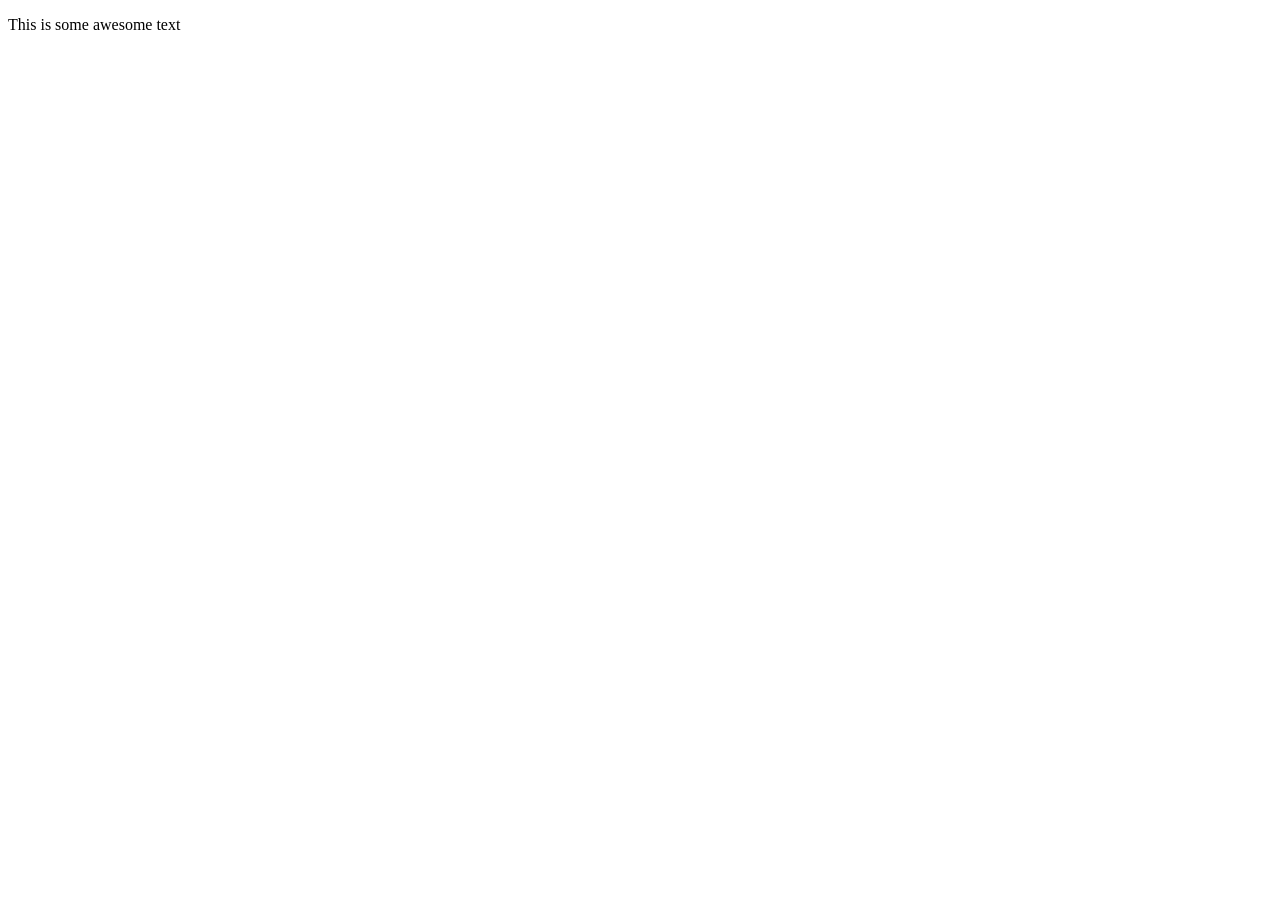
<file: basicPageWeek2.html>
﻿<!DOCTYPE html PUBLIC "-//W3C//DTD XHTML 1.0 Transitional//EN" "http://www.w3.org/TR/xhtml1/DTD/xhtml1-transitional.dtd">

<html xmlns="http://www.w3.org/1999/xhtml">

	<head>
		<meta http-equiv="Content-Type" content="text/html; charset=UTF-8" />
		<meta content="en-us" http-equiv="Content-Language" />
		<title>This is some awesome text</title>
	</head>

	<body>
		
		<div>
			<p>This is some awesome text</p>
		</div>

	</body>
	
</html>
</file>
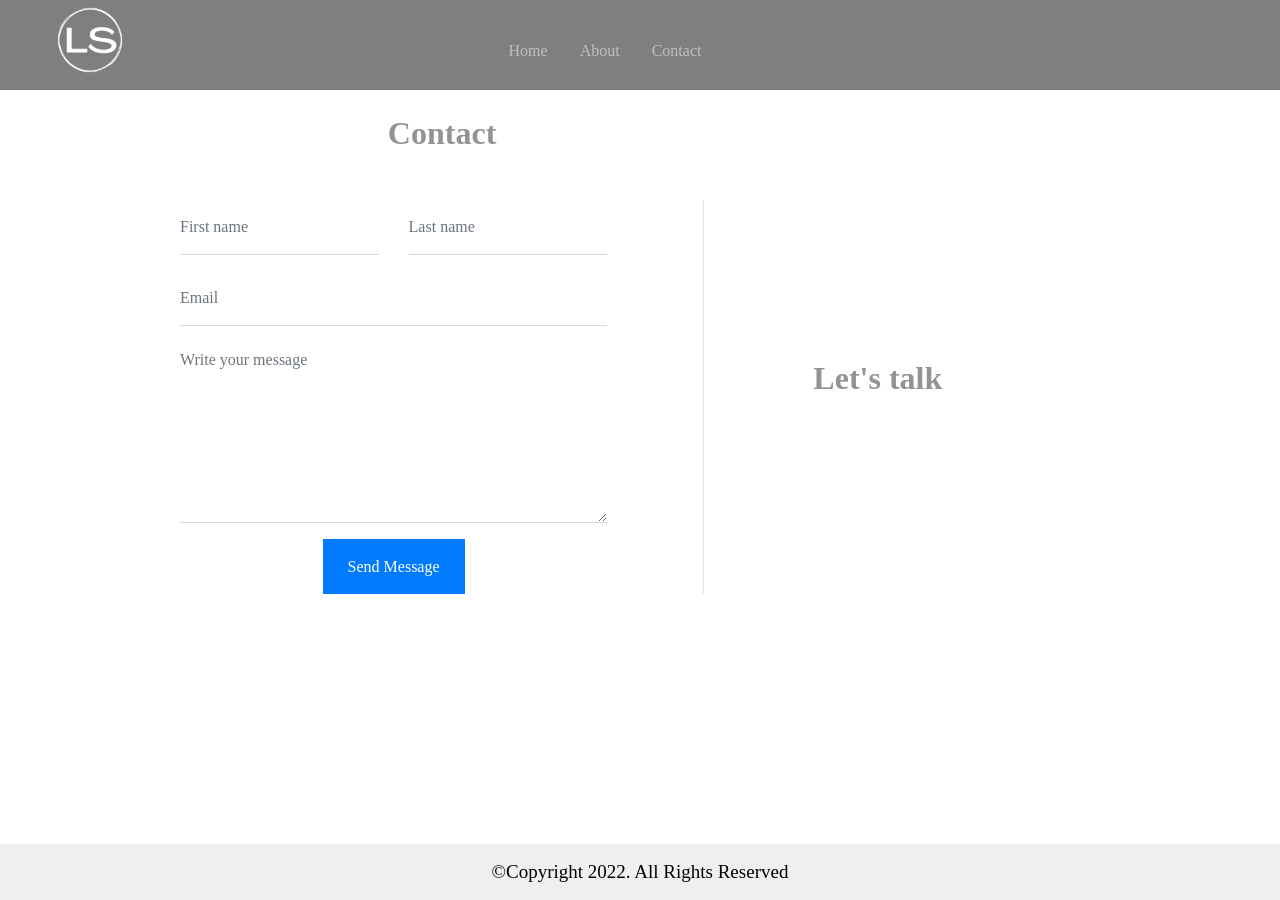
<file: Assignment-4/contact.html>
<!doctype html>
<html lang="en">
<head>

	<meta charset="utf-8">
	<meta name="viewport" content="width=device-width, initial-scale=1, shrink-to-fit=no">
	<link href="https://fonts.googleapis.com/css?family=Poppins:300,400,500,700,900&display=swap" rel="stylesheet">
	<link rel="stylesheet" href="https://cdn.jsdelivr.net/npm/bootstrap@4.4.1/dist/css/bootstrap.min.css" >
	<link rel="stylesheet" type="text/css" href="assets/css/contact.css">
	<link rel="stylesheet" href="https://cdnjs.cloudflare.com/ajax/libs/font-awesome/4.7.0/css/font-awesome.min.css">
	<title>Assignment</title>
</head>
<body>
	<!-- Mobile View Header -->
	<div class="mHeader" id="mHeader">
		<!-- Mobile View Header Top Bar -->
		<div class="mTop">
			<!-- Mobile View Header Top Bar Times -->
			<div class="right" onclick="myFunction()">
				<span>&times;</span>
			</div>
		</div>
		<!-- Mobile View Header NavBar -->
		<div class="mHeaderNav">
			<ul>
				<li><a href="index.html">Home</a></li>
				<li><a href="about.html">About</a></li>
				<li><a href="contact.html">Contact</a></li>
			</ul>
		</div>
	</div>
	<a href="javascript:void(0);" class="menuIcon" onclick="myFunction()">
		<i class="fa fa-bars"></i>
	</a>
	<div class="header" id="header">
		<div class="logo">
			<a href="index.html"><img src="assets/images/logo1.png" title="Logo" alt="Logo"></a>
		</div>
		<div class="navbar">
			<ul>
				<li><a href="index.html">Home</a></li>
				<li><a href="about.html">About</a></li>
				<li><a href="contact.html">Contact</a></li>
			</ul>
		</div>
	</div>
	<div class="content">
		<div class="container">
			<div class="row justify-content-center">
				<div class="col-md-10">
					<div class="row align-items-center">
						<div class="col-lg-7 mb-5 mb-lg-0">
							<h3 class="mb-5">Contact</h3>
							<form class="border-right pr-5 mb-5" method="post" id="contactForm" name="contactForm">
								<div class="row">
									<div class="col-md-6 form-group">
										<input type="text" class="form-control" name="fname" id="fname" placeholder="First name">
									</div>
									<div class="col-md-6 form-group">
										<input type="text" class="form-control" name="lname" id="lname" placeholder="Last name">
									</div>
								</div>
								<div class="row">
									<div class="col-md-12 form-group">
										<input type="text" class="form-control" name="email" id="email" placeholder="Email">
									</div>
								</div>
								<div class="row">
									<div class="col-md-12 form-group">
										<textarea class="form-control" name="message" id="message" cols="30" rows="7" placeholder="Write your message"></textarea>
									</div>
								</div>
								<div class="row">
									<div class="col-md-12">
										<input type="submit" value="Send Message" class="btn btn-primary rounded-0 py-2 px-4">
										<span class="submitting"></span>
									</div>
								</div>
							</form>
							<div id="form-message-warning" class="mt-4"></div>
							<div id="form-message-success">
								Your message was sent, thank you!
							</div>
						</div>
						<div class="col-lg-4 ml-auto">
							<h3 class="mb-4">Let's talk</h3>
						</div>
					</div>
				</div>
			</div>
		</div>
	</div>
	<footer>
		<span class="text-center">&copy;Copyright 2022. All Rights Reserved</span>
	</footer>
	<script>
		function myFunction() {
			var x = document.getElementById("mHeader");
			var m = document.getElementById("menuIcon");
			if (x.style.display === "block") {
				x.style.display = "none";
				m.style.display = "block";

			} else {
				x.style.display = "block";
				m.style.display = "none";
			}
		}
	</script>
</body>
</html>
</file>
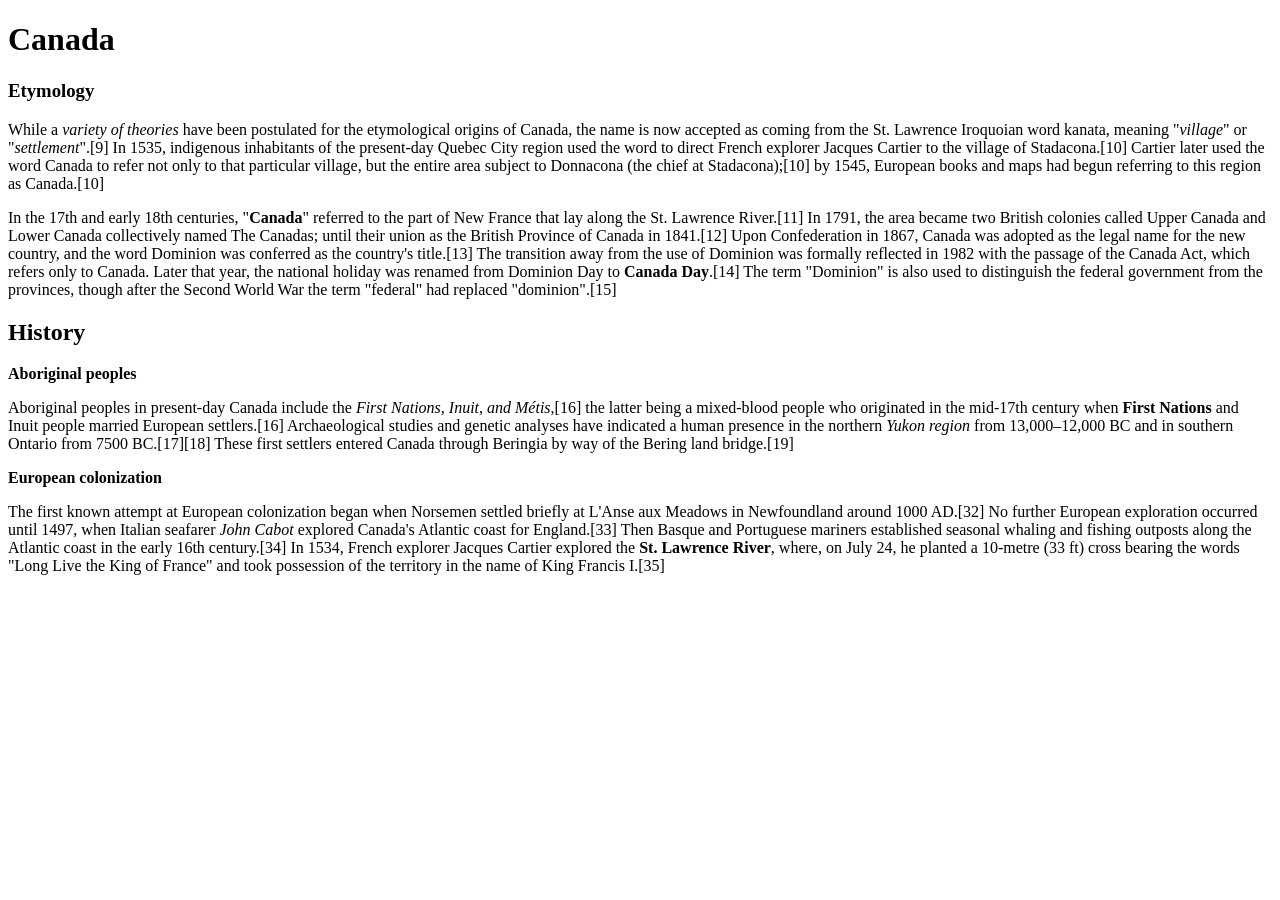
<file: LAB 2/challenge1.html>
<!DOCTYPE html PUBLIC "-//W3C//DTD XHTML 1.0 Transitional//EN" "http://www.w3.org/TR/xhtml1/DTD/xhtml1-transitional.dtd">

<html xmlns="http://www.w3.org/1999/xhtml">

	<head>
		<meta http-equiv="Content-Type" content="text/html; charset=UTF-8" />
		<meta content="en-us" http-equiv="Content-Language" />
		<title>This is some awesome text</title>
	</head>

	<body>

		<div>
			<h1>Canada</h1>
<h3>Etymology</h3>
<p>
	While a <em>variety of theories</em> have been postulated for the etymological origins of Canada, the name is now accepted as coming from the St. Lawrence Iroquoian word kanata, meaning "<em>village</em>" or "<em>settlement</em>".[9] In 1535, indigenous inhabitants of the present-day Quebec City region used the word to direct French explorer Jacques Cartier to the village of Stadacona.[10] Cartier later used the word Canada to refer not only to that particular village, but the entire area subject to Donnacona (the chief at Stadacona);[10] by 1545, European books and maps had begun referring to this region as Canada.[10]</p>

<p>
In the 17th and early 18th centuries, "<strong>Canada</strong>" referred to the part of New France that lay along the St. Lawrence River.[11] In 1791, the area became two British colonies called Upper Canada and Lower Canada collectively named The Canadas; until their union as the British Province of Canada in 1841.[12] Upon Confederation in 1867, Canada was adopted as the legal name for the new country, and the word Dominion was conferred as the country's title.[13] The transition away from the use of Dominion was formally reflected in 1982 with the passage of the Canada Act, which refers only to Canada. Later that year, the national holiday was renamed from Dominion Day to <strong>Canada Day</strong>.[14] The term "Dominion" is also used to distinguish the federal government from the provinces, though after the Second World War the term "federal" had replaced "dominion".[15]
</p>
<h2>History</h2>
<p><strong>Aboriginal peoples</strong></p>
<p>
Aboriginal peoples in present-day Canada include the <em>First Nations, Inuit, and Métis</em>,[16] the latter being a mixed-blood people who originated in the mid-17th century when <strong>First Nations</strong> and Inuit people married European settlers.[16] Archaeological studies and genetic analyses have indicated a human presence in the northern <em>Yukon region</em> from 13,000–12,000 BC and in southern Ontario from 7500 BC.[17][18] These first settlers entered Canada through Beringia by way of the Bering land bridge.[19]
</p>
<p><strong>European colonization</strong></p>
	<p>
The first known attempt at European colonization began when Norsemen settled briefly at L'Anse aux Meadows in Newfoundland around 1000 AD.[32] No further European exploration occurred until 1497, when Italian seafarer <em>John Cabot</em> explored Canada's Atlantic coast for England.[33] Then Basque and Portuguese mariners established seasonal whaling and fishing outposts along the Atlantic coast in the early 16th century.[34] In 1534, French explorer Jacques Cartier explored the <strong>St. Lawrence River</strong>, where, on July 24, he planted a 10-metre (33 ft) cross bearing the words "Long Live the King of France" and took possession of the territory in the name of King Francis I.[35]
</p>


	</body>

</html>
</file>
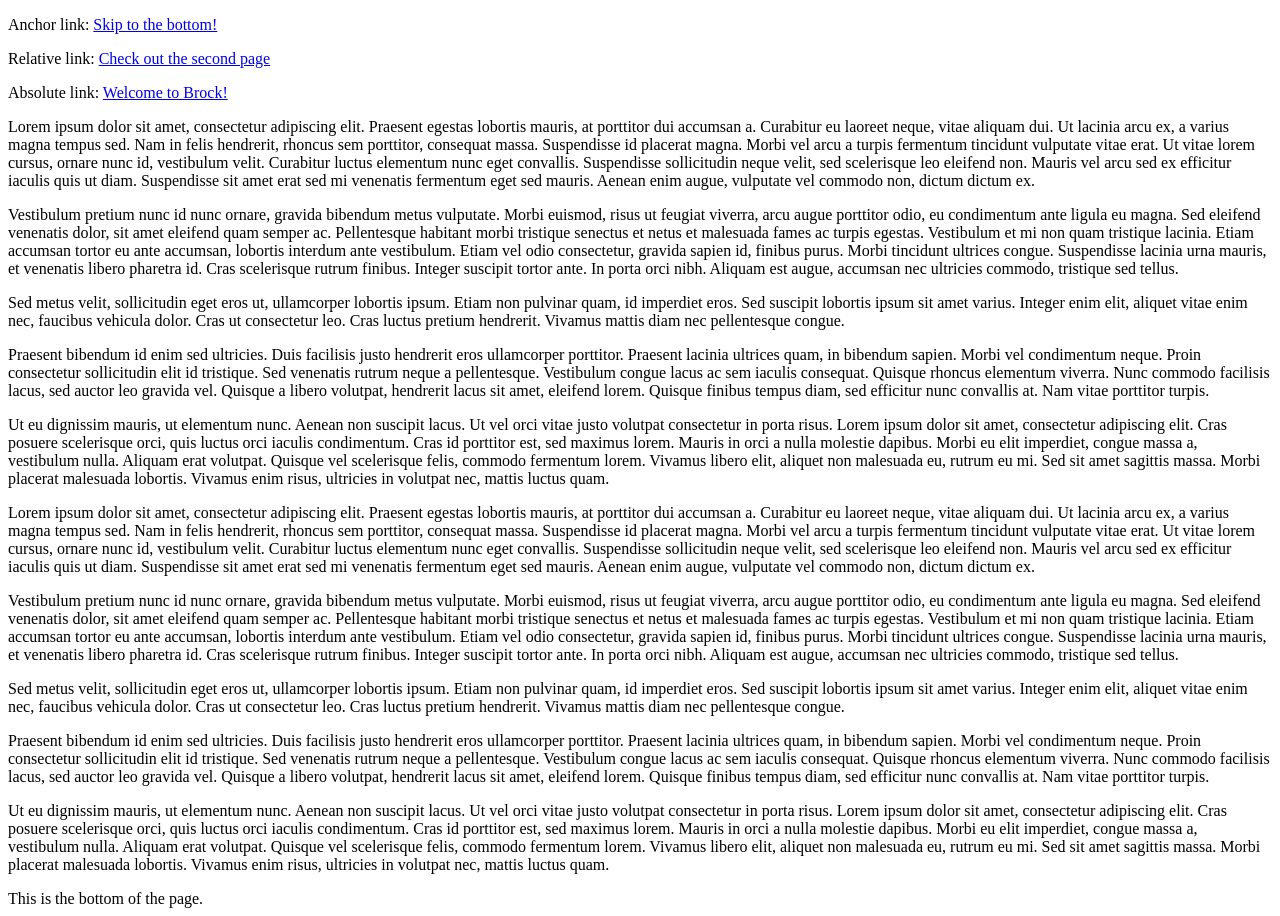
<file: LAB 2/challenge2-1.html>
<!DOCTYPE html PUBLIC "-//W3C//DTD XHTML 1.0 Transitional//EN" "http://www.w3.org/TR/xhtml1/DTD/xhtml1-transitional.dtd">
<html xmlns="http://www.w3.org/1999/xhtml">
  <head>
    <meta http-equiv="Content-Type" content="text/html; charset=UTF-8" />
    <meta content="en-us" http-equiv="Content-Language" />
    <title>Challenge 2-1</title>
  </head>
  <body>
    <p>Anchor link: <a href="#bottom">Skip to the bottom!</a></p>
    <p>
      Relative link: <a href="Challenge-2-2.html">Check out the second page</a>
    </p>
    <p>Absolute link: <a href="https://brocku.ca">Welcome to Brock!</a></p>
    <p>
      Lorem ipsum dolor sit amet, consectetur adipiscing elit. Praesent egestas
      lobortis mauris, at porttitor dui accumsan a. Curabitur eu laoreet neque,
      vitae aliquam dui. Ut lacinia arcu ex, a varius magna tempus sed. Nam in
      felis hendrerit, rhoncus sem porttitor, consequat massa. Suspendisse id
      placerat magna. Morbi vel arcu a turpis fermentum tincidunt vulputate
      vitae erat. Ut vitae lorem cursus, ornare nunc id, vestibulum velit.
      Curabitur luctus elementum nunc eget convallis. Suspendisse sollicitudin
      neque velit, sed scelerisque leo eleifend non. Mauris vel arcu sed ex
      efficitur iaculis quis ut diam. Suspendisse sit amet erat sed mi venenatis
      fermentum eget sed mauris. Aenean enim augue, vulputate vel commodo non,
      dictum dictum ex.
    </p>

    <p>
      Vestibulum pretium nunc id nunc ornare, gravida bibendum metus vulputate.
      Morbi euismod, risus ut feugiat viverra, arcu augue porttitor odio, eu
      condimentum ante ligula eu magna. Sed eleifend venenatis dolor, sit amet
      eleifend quam semper ac. Pellentesque habitant morbi tristique senectus et
      netus et malesuada fames ac turpis egestas. Vestibulum et mi non quam
      tristique lacinia. Etiam accumsan tortor eu ante accumsan, lobortis
      interdum ante vestibulum. Etiam vel odio consectetur, gravida sapien id,
      finibus purus. Morbi tincidunt ultrices congue. Suspendisse lacinia urna
      mauris, et venenatis libero pharetra id. Cras scelerisque rutrum finibus.
      Integer suscipit tortor ante. In porta orci nibh. Aliquam est augue,
      accumsan nec ultricies commodo, tristique sed tellus.
    </p>

    <p>
      Sed metus velit, sollicitudin eget eros ut, ullamcorper lobortis ipsum.
      Etiam non pulvinar quam, id imperdiet eros. Sed suscipit lobortis ipsum
      sit amet varius. Integer enim elit, aliquet vitae enim nec, faucibus
      vehicula dolor. Cras ut consectetur leo. Cras luctus pretium hendrerit.
      Vivamus mattis diam nec pellentesque congue.
    </p>

    <p>
      Praesent bibendum id enim sed ultricies. Duis facilisis justo hendrerit
      eros ullamcorper porttitor. Praesent lacinia ultrices quam, in bibendum
      sapien. Morbi vel condimentum neque. Proin consectetur sollicitudin elit
      id tristique. Sed venenatis rutrum neque a pellentesque. Vestibulum congue
      lacus ac sem iaculis consequat. Quisque rhoncus elementum viverra. Nunc
      commodo facilisis lacus, sed auctor leo gravida vel. Quisque a libero
      volutpat, hendrerit lacus sit amet, eleifend lorem. Quisque finibus tempus
      diam, sed efficitur nunc convallis at. Nam vitae porttitor turpis.
    </p>

    <p>
      Ut eu dignissim mauris, ut elementum nunc. Aenean non suscipit lacus. Ut
      vel orci vitae justo volutpat consectetur in porta risus. Lorem ipsum
      dolor sit amet, consectetur adipiscing elit. Cras posuere scelerisque
      orci, quis luctus orci iaculis condimentum. Cras id porttitor est, sed
      maximus lorem. Mauris in orci a nulla molestie dapibus. Morbi eu elit
      imperdiet, congue massa a, vestibulum nulla. Aliquam erat volutpat.
      Quisque vel scelerisque felis, commodo fermentum lorem. Vivamus libero
      elit, aliquet non malesuada eu, rutrum eu mi. Sed sit amet sagittis massa.
      Morbi placerat malesuada lobortis. Vivamus enim risus, ultricies in
      volutpat nec, mattis luctus quam.
    </p>
    <p>
      Lorem ipsum dolor sit amet, consectetur adipiscing elit. Praesent egestas
      lobortis mauris, at porttitor dui accumsan a. Curabitur eu laoreet neque,
      vitae aliquam dui. Ut lacinia arcu ex, a varius magna tempus sed. Nam in
      felis hendrerit, rhoncus sem porttitor, consequat massa. Suspendisse id
      placerat magna. Morbi vel arcu a turpis fermentum tincidunt vulputate
      vitae erat. Ut vitae lorem cursus, ornare nunc id, vestibulum velit.
      Curabitur luctus elementum nunc eget convallis. Suspendisse sollicitudin
      neque velit, sed scelerisque leo eleifend non. Mauris vel arcu sed ex
      efficitur iaculis quis ut diam. Suspendisse sit amet erat sed mi venenatis
      fermentum eget sed mauris. Aenean enim augue, vulputate vel commodo non,
      dictum dictum ex.
    </p>

    <p>
      Vestibulum pretium nunc id nunc ornare, gravida bibendum metus vulputate.
      Morbi euismod, risus ut feugiat viverra, arcu augue porttitor odio, eu
      condimentum ante ligula eu magna. Sed eleifend venenatis dolor, sit amet
      eleifend quam semper ac. Pellentesque habitant morbi tristique senectus et
      netus et malesuada fames ac turpis egestas. Vestibulum et mi non quam
      tristique lacinia. Etiam accumsan tortor eu ante accumsan, lobortis
      interdum ante vestibulum. Etiam vel odio consectetur, gravida sapien id,
      finibus purus. Morbi tincidunt ultrices congue. Suspendisse lacinia urna
      mauris, et venenatis libero pharetra id. Cras scelerisque rutrum finibus.
      Integer suscipit tortor ante. In porta orci nibh. Aliquam est augue,
      accumsan nec ultricies commodo, tristique sed tellus.
    </p>

    <p>
      Sed metus velit, sollicitudin eget eros ut, ullamcorper lobortis ipsum.
      Etiam non pulvinar quam, id imperdiet eros. Sed suscipit lobortis ipsum
      sit amet varius. Integer enim elit, aliquet vitae enim nec, faucibus
      vehicula dolor. Cras ut consectetur leo. Cras luctus pretium hendrerit.
      Vivamus mattis diam nec pellentesque congue.
    </p>

    <p>
      Praesent bibendum id enim sed ultricies. Duis facilisis justo hendrerit
      eros ullamcorper porttitor. Praesent lacinia ultrices quam, in bibendum
      sapien. Morbi vel condimentum neque. Proin consectetur sollicitudin elit
      id tristique. Sed venenatis rutrum neque a pellentesque. Vestibulum congue
      lacus ac sem iaculis consequat. Quisque rhoncus elementum viverra. Nunc
      commodo facilisis lacus, sed auctor leo gravida vel. Quisque a libero
      volutpat, hendrerit lacus sit amet, eleifend lorem. Quisque finibus tempus
      diam, sed efficitur nunc convallis at. Nam vitae porttitor turpis.
    </p>

    <p>
      Ut eu dignissim mauris, ut elementum nunc. Aenean non suscipit lacus. Ut
      vel orci vitae justo volutpat consectetur in porta risus. Lorem ipsum
      dolor sit amet, consectetur adipiscing elit. Cras posuere scelerisque
      orci, quis luctus orci iaculis condimentum. Cras id porttitor est, sed
      maximus lorem. Mauris in orci a nulla molestie dapibus. Morbi eu elit
      imperdiet, congue massa a, vestibulum nulla. Aliquam erat volutpat.
      Quisque vel scelerisque felis, commodo fermentum lorem. Vivamus libero
      elit, aliquet non malesuada eu, rutrum eu mi. Sed sit amet sagittis massa.
      Morbi placerat malesuada lobortis. Vivamus enim risus, ultricies in
      volutpat nec, mattis luctus quam.
    </p>
    <a name="bottom">This is the bottom of the page.</a>
  </body>
</html>
</file>
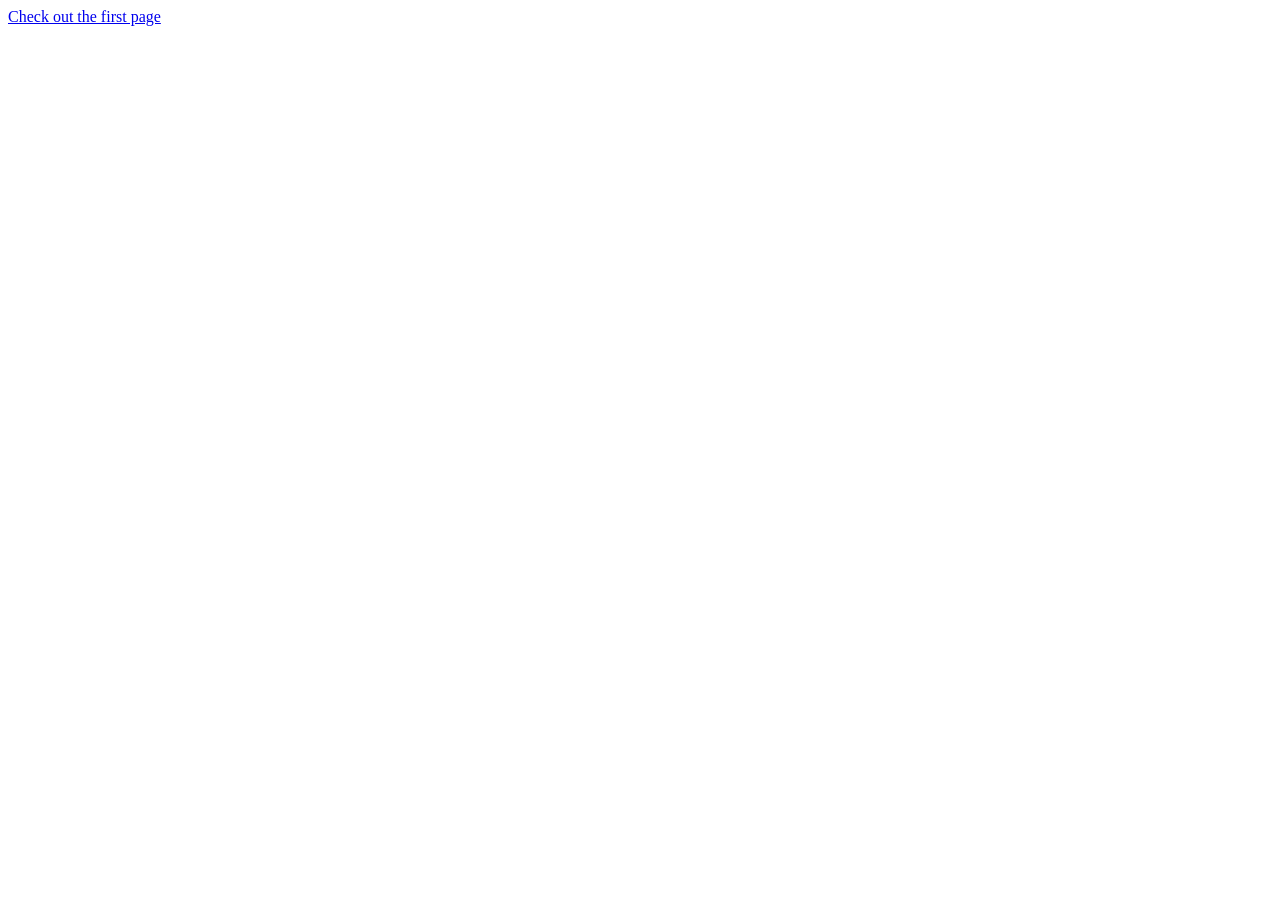
<file: LAB 2/challenge2-2.html>
<!DOCTYPE html PUBLIC "-//W3C//DTD XHTML 1.0 Transitional//EN" "http://www.w3.org/TR/xhtml1/DTD/xhtml1-transitional.dtd">
<html xmlns="http://www.w3.org/1999/xhtml">
  <head>
    <meta http-equiv="Content-Type" content="text/html; charset=UTF-8" />
    <meta content="en-us" http-equiv="Content-Language" />
    <title>Challenge 2-2</title>
  </head>
  <body>
    <a href="Challenge-2-1.html">Check out the first page</a>
  </body>
</html>
</file>
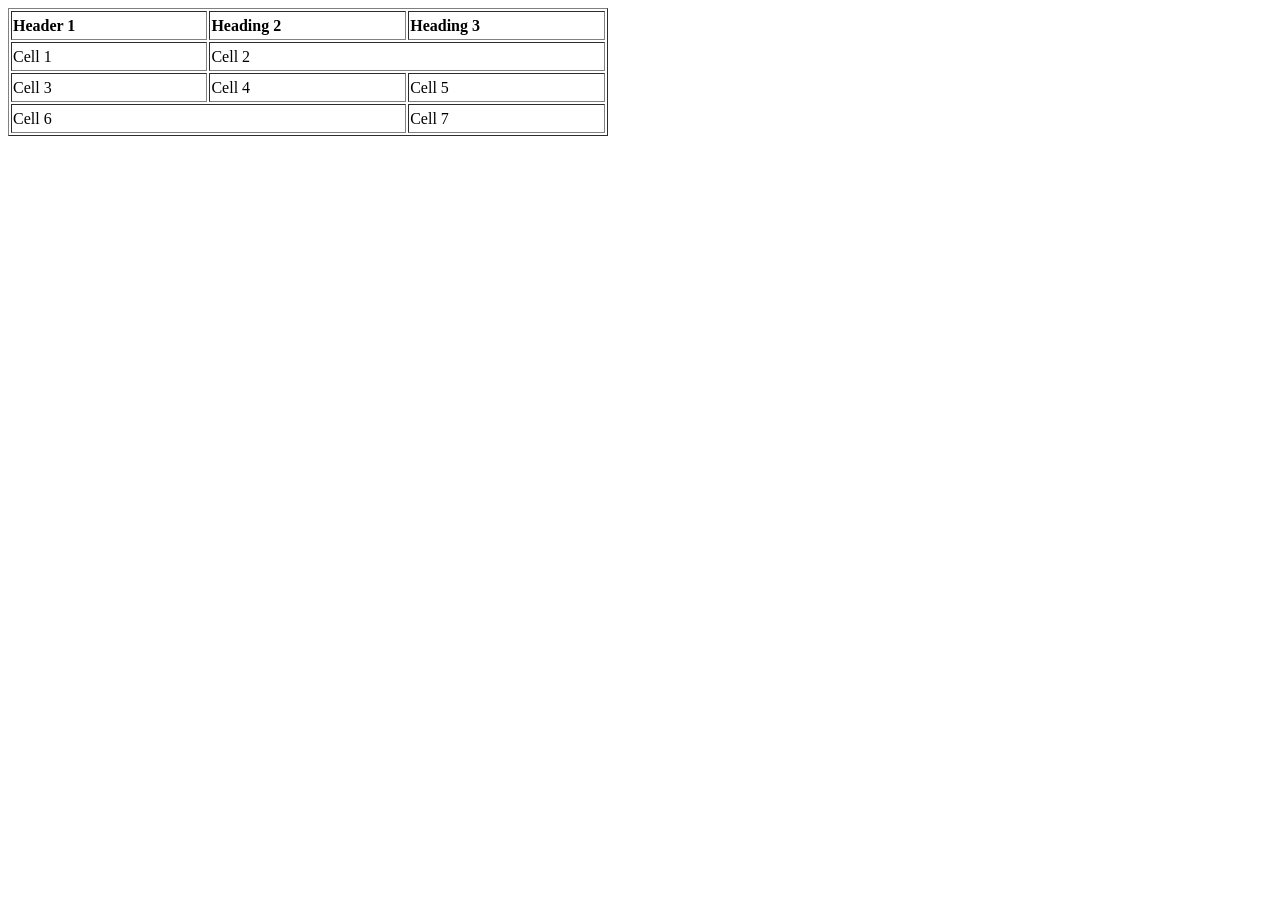
<file: LAB 2/challenge3.html>
<!DOCTYPE html PUBLIC "-//W3C//DTD XHTML 1.0 Transitional//EN" "http://www.w3.org/TR/xhtml1/DTD/xhtml1-transitional.dtd">
<html xmlns="http://www.w3.org/1999/xhtml">
  <head>
    <meta http-equiv="Content-Type" content="text/html; charset=UTF-8" />
    <meta content="en-us" http-equiv="Content-Language" />
    <title>Challenge 3</title>
  </head>
  <body>
    <table width="600" height="100" border="1">
      <tr>
        <th align="left" width="200" height="25">Header 1</th>
        <th align="left" width="200" height="25">Heading 2</th>
        <th align="left" width="200" height="25">Heading 3</th>
      </tr>
      <tr>
        <td width="200" height="25">Cell 1</td>
        <td colspan="2">Cell 2</td>
      </tr>
      <tr>
        <td width="200" height="25">Cell 3</td>
        <td width="200" height="25">Cell 4</td>
        <td width="200" height="25">Cell 5</td>
      </tr>
      <tr>
        <td colspan="2">Cell 6</td>
        <td width="200" height="25">Cell 7</td>
      </tr>
    </table>
  </body>
</html>
</file>
<file: Assignment-4/assets/css/contact.css>
@import url(https://db.onlinewebfonts.com/c/fea31a6e7338aec52602b8c39dc16512?family=Agrandir+Thin);
body{

  	color: #000;
	font-family: "Agrandir Thin";
    line-height: 1.6;
    overflow-x: hidden;
    font-size: 16px;
    color: #939393;
/*    background: linear-gradient(rgba(0, 0, 0, 0.5), rgba(0, 0, 0, 0.5)), url(assets/images/main1.jpg)!important;*/
    background-size: cover;
    transition-duration: .8s;
    min-height: 100%;
    height: calc(100vh);
    background-position: 30% -532px;
    opacity: 1;
    transform: translate(0);
    background: #fff;
}
.mHeader{
	height: 100vh;
    background: #efefef;
    width: 46%;
    float: right;
    display: none;
    margin-top: -126px;
}
.mTop{
	padding: 10px;
    float: right;
    font-size: 50px;
    width: 100%;
    justify-content: right;
    display: flex;
    margin-top: -20px;
    cursor: pointer;
}
.title{
	color: #000;
    text-align: center;
    font-size: 3rem;
    font-weight: normal;
}
.mHeaderNav ul{
	list-style: none;
    float: left;
    padding: 10px;
    margin-top: -15px;
}
.mHeaderNav ul li{
	padding: 10px 10px 10px 30px;
}
.mHeaderNav ul li a{
	text-decoration: none;
    color: rgb(0,0,0,0.7);
    font-size: 15px;
    transition: 0.3s;
}
.mHeaderNav ul li a:hover{
	color: #96bb7c;
}

.header{
	    height: 90px;
    display: flex;
    width: 100%;
    background: rgb(0,0,0,0.5);
    margin-top: 0px;
}
.active{

}
.logo{
    padding-left: 50px;
}
.logo img{
	width: 80px;
    height: 80px;
}
.menuIcon{
	float: right;
    width: 7%;
    margin-top: -110px;
}
.menuIcon i{
	font-size: 30px;
    color: #fff;
    margin-top: -2px;
}
.navbar{
	display: flex;
    width: 100%;
}
.navbar ul li{
	list-style: none;
}
.navbar ul li a{
	text-decoration: none;
	color: rgba(255, 255, 255, 0.5);
    padding: 16px;
    transition: 0.3s;
}
.navbar ul li a:hover{
	color: #fff;
}
.navbar ul{
	display: flex;
    justify-content: center;
    width: 100%;
    padding: 30px;
    margin-left: -100px;
}
h1, h2, h3, h4, h5, h6,
.h1, .h2, .h3, .h4, .h5, .h6 {
  font-family: "Agrandir Thin";  }

a {
  -webkit-transition: .3s all ease;
  -o-transition: .3s all ease;
  transition: .3s all ease; }
  a, a:hover {
    text-decoration: none !important; }

h2 {
  font-size: 3.5rem;
  font-weight: 700; }

h3 {
  font-size: 2rem;
  font-weight: 700; }

.form-control {
  border: none;
  border-bottom: 1px solid #d9d9d9;
  padding-left: 0;
  padding-right: 0;
  border-radius: 0; }
  .form-control:active, .form-control:focus {
    outline: none;
    -webkit-box-shadow: none;
    box-shadow: none;
    border-color: #000; }

.btn, .form-control {
  height: 55px; }

form.border-right {
  padding-right: 6rem !important; }
  @media (max-width: 991.98px) {
    form.border-right {
      padding-right: 0 !important;
      border-right: none !important; } }

label.error {
  font-size: 12px;
  color: red; }

#message {
  resize: vertical; }

#form-message-warning, #form-message-success {
  display: none; }

#form-message-warning {
  color: #B90B0B; }

#form-message-success {
  color: #55A44E;
  font-size: 18px;
  font-weight: bold; }

.submitting {
  float: left;
  width: 100%;
  padding: 10px 0;
  display: none;
  font-weight: bold;
  font-size: 12px;
  color: #000; }
.col-lg-7.mb-5.mb-lg-0{
	margin-top: 24px;
}
.mb-5, .my-5 {
    margin-bottom: 3rem!important;
    text-align: center;
}
@media only screen and (max-width: 600px) {
	.header{
		display: none;
	}
	.menuIcon{
		display: block;
	}
}
footer{
    position: fixed;
    left: 0;
    right: 0;
    background: #efefef;
    height: auto;
    width: 100%;
    padding-top: 20px;
    color: #000;
    padding-bottom: 20px;
    text-align: center;
    font-size: 19px;
    line-height: 1rem;
    bottom: 0
}
</file>
